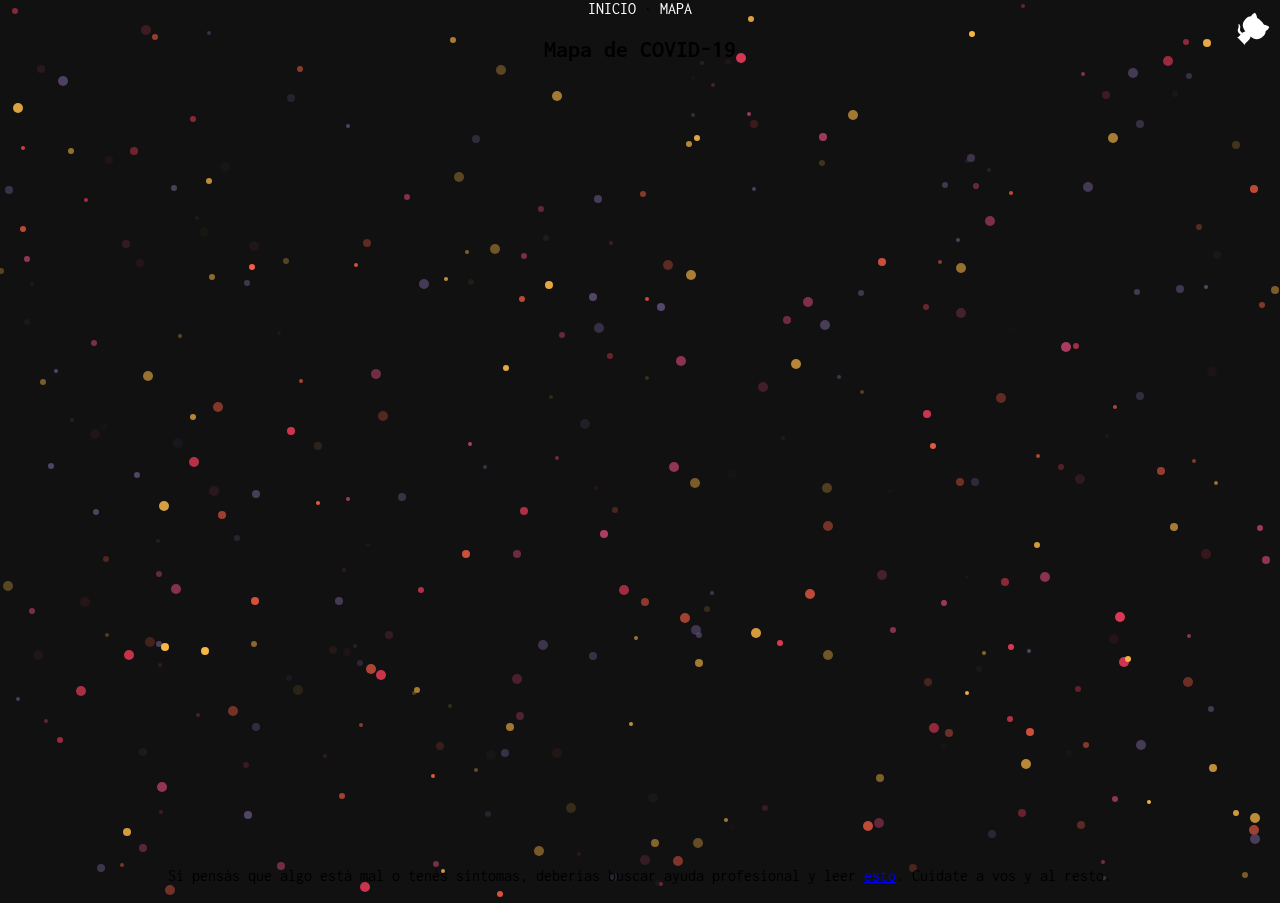
<file: map.html>
<!DOCTYPE html>
<html lang="en">

<head>
  <meta charset="utf-8">
  <meta name="viewport" content="width=device-width, initial-scale=1, shrink-to-fit=no">
  <title>Martin's COVID-19 tracker</title>
  <link rel="shortcut icon" href="favicon.ico" type="image/x-icon">
  <link rel="icon" href="favicon.ico">

  <link rel="stylesheet" href="css/main.css" />
  <link rel="stylesheet" href="https://cdn.jsdelivr.net/npm/bootstrap@4.6.0/dist/css/bootstrap.min.css"
    integrity="sha384-B0vP5xmATw1+K9KRQjQERJvTumQW0nPEzvF6L/Z6nronJ3oUOFUFpCjEUQouq2+l" crossorigin="anonymous">
  <link rel="stylesheet" href="https://cdnjs.cloudflare.com/ajax/libs/animate.css/4.1.1/animate.min.css" />

  <link rel="preconnect" href="https://fonts.gstatic.com">
  <link href="https://fonts.googleapis.com/css2?family=Inconsolata:wght@200;400&display=swap" rel="stylesheet">
</head>

<body class="text-white animate__animated animate__fadeIn">
  <canvas id="world"></canvas>

  <a href="https://github.com/martinleib/corona-count/" class="github-corner" aria-label="View source on GitHub"><svg
      width="80" height="80" viewBox="0 0 250 250"
      style="fill:#111; color:#ffffff; position: absolute; top: 0; border: 0; right: 0;" aria-hidden="true">
      <path d="M0,0 L115,115 L130,115 L142,142 L250,250 L250,0 Z"></path>
      <path
        d="M128.3,109.0 C113.8,99.7 119.0,89.6 119.0,89.6 C122.0,82.7 120.5,78.6 120.5,78.6 C119.2,72.0 123.4,76.3 123.4,76.3 C127.3,80.9 125.5,87.3 125.5,87.3 C122.9,97.6 130.6,101.9 134.4,103.2"
        fill="currentColor" style="transform-origin: 130px 106px;" class="octo-arm"></path>
      <path
        d="M115.0,115.0 C114.9,115.1 118.7,116.5 119.8,115.4 L133.7,101.6 C136.9,99.2 139.9,98.4 142.2,98.6 C133.8,88.0 127.5,74.4 143.8,58.0 C148.5,53.4 154.0,51.2 159.7,51.0 C160.3,49.4 163.2,43.6 171.4,40.1 C171.4,40.1 176.1,42.5 178.8,56.2 C183.1,58.6 187.2,61.8 190.9,65.4 C194.5,69.0 197.7,73.2 200.1,77.6 C213.8,80.2 216.3,84.9 216.3,84.9 C212.7,93.1 206.9,96.0 205.4,96.6 C205.1,102.4 203.0,107.8 198.3,112.5 C181.9,128.9 168.3,122.5 157.7,114.1 C157.9,116.9 156.7,120.9 152.7,124.9 L141.0,136.5 C139.8,137.7 141.6,141.9 141.8,141.8 Z"
        fill="currentColor" class="octo-body"></path>
    </svg>
  </a>

  <div class="header-left ml-2 mt-2 hc">
    <a href="/">INICIO</a>
    &middot;
    <a href="/map.html">MAPA</a>
  </div>

  <div class="vc hc">
    <h2>Mapa de COVID-19</h2>
    <iframe style="width:80%" ; width="560" height="800" src="https://coronavirus.app/map?embed=true" frameborder="0"
      allow="accelerometer; autoplay; encrypted-media; gyroscope; picture-in-picture" allowfullscreen></iframe>
  </div>

  <p style="position: absolute; bottom: 0; right: 0; left: 0; text-align: center;">Si pensás que algo está mal o tenés
    sintomas, deberías buscar ayuda profesional y leer <a
      href="https://www.gub.uy/ministerio-salud-publica/comunicacion/noticias/coronavirus-toda-informacion-aqui">esto</a>.
    Cuídate a vos y al resto.</p>

  <script src="js/background.js"></script>
</body>

</html>
</file>
<file: css/main.css>
* {
  font-family: 'Inconsolata', monospace;
}

html, body {
  margin: 0 !important;
  padding: 0 !important;
  width: 100% !important;
  height: 100% !important;
  overflow: hidden !important;
  background: #111 !important;
}

.vc {
  position: absolute;
  top: 50%;
  left: 50%;
  transform: translate(-50%, -50%);
  width: 100%;
}

.hc {
  width: 100%;
  margin: 0 auto;
  text-align: center;
}

.center {
  text-align: center !important;
}

.header-left {
  position: absolute;
  top: 0;
  left: 0;
}

.header-left a {
  color: #fff !important;
  transition: all 0.6s;
  text-decoration: none;
}

.header-left a:hover {
  color: #fff !important;
  opacity: 0.9;
  text-decoration: none;
}
</file>
